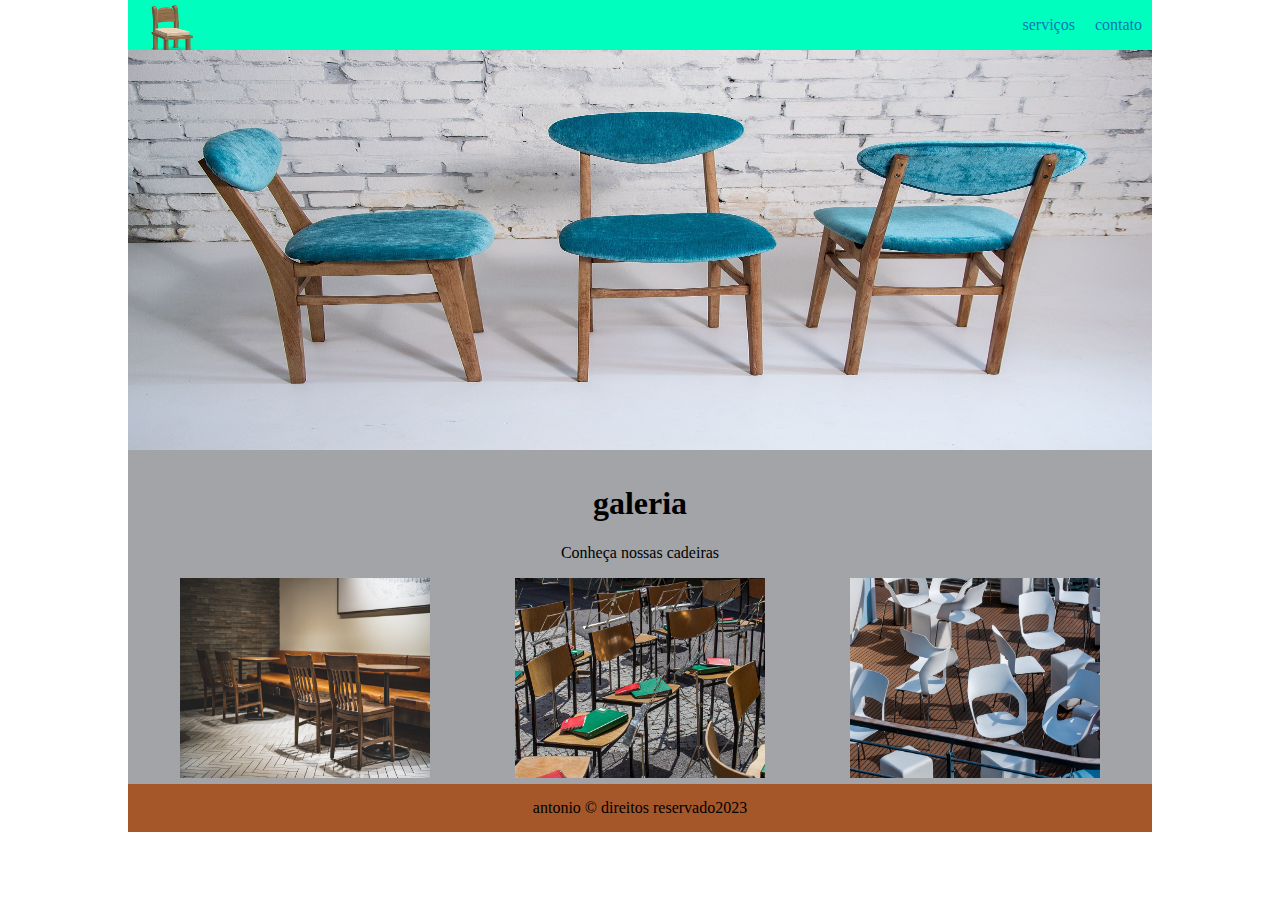
<file: index.html>
<!DOCTYPE html>
<html lang="pt-br">

<head>
    <meta charset="UTF-8">
    <meta http-equiv="X-UA-Compatible" content="IE=edge">
    <meta name="viewport" content="width=device-width, initial-scale=1.0">
    <link rel="stylesheet" href="style/style.css">
    <title>cadeira bom repouso</title>
</head>

<body>
    <div class="container">
        <header>
            <nav>
                <a href="index.html"><img src="img/logo.png"></a></li>
                <ul>
                    <li><a href="servicos.html"> serviços</a></li>
                    <li><a href="contato.html">contato</a> </li>
                </ul>
            </nav>
        </header>
        <main>
            <section id="banner">
                <img src="img/banner.jpg">
            </section>
            <section id="fotos">
                <h1>galeria</h1>
                <p>Conheça nossas cadeiras</p>
                <div>
                    <img src="img/imagem1.jpg">
                    <img src="img/imagem 2.jpg">
                    <img src="img/imagem3.jpg">
                </div>

            </section>
        </main>
        <footer>
            <p>antonio &copy; direitos reservado2023</p>
        </footer>
    </div>

</body>

</html>
</file>
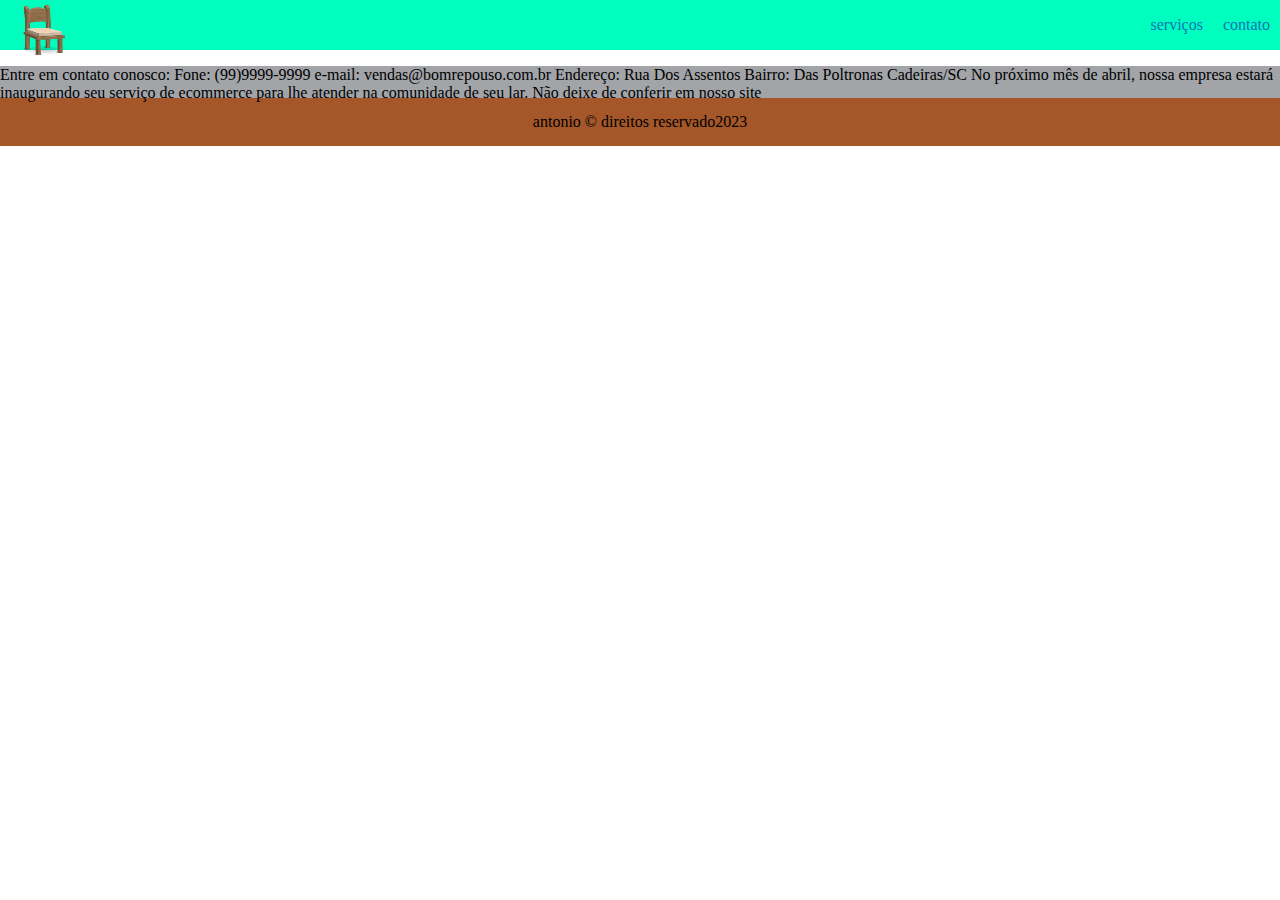
<file: contato.html>
<!DOCTYPE html>
<html lang="pt-br">

<head>
    <meta charset="UTF-8">
    <meta http-equiv="X-UA-Compatible" content="IE=edge">
    <meta name="viewport" content="width=device-width, initial-scale=1.0">
    <link rel="stylesheet" href="style/style.css">
    <title>cadeira bom repouso-contato</title>
</head>

<body>
    <header>
        <nav>
            <a href="index.html"><img src="img/logo.png"></a></li>
            <ul>

                <li><a href="servicos.html">serviços</a> </li>
                <li><a href="contato.html">contato</a> </li>
            </ul>

        </nav>
    </header>
<main>
    <p>Entre em contato conosco:
        Fone: (99)9999-9999
        e-mail: vendas@bomrepouso.com.br
        Endereço: Rua Dos Assentos
        Bairro: Das Poltronas
        Cadeiras/SC
        No próximo mês de abril, nossa empresa estará inaugurando seu serviço de ecommerce para lhe atender na comunidade de seu lar. Não deixe de conferir
        em nosso site</p>
</main>

    <footer>
        <p>antonio &copy; direitos reservado2023</p>
    </footer>

</body>

</html>
</file>
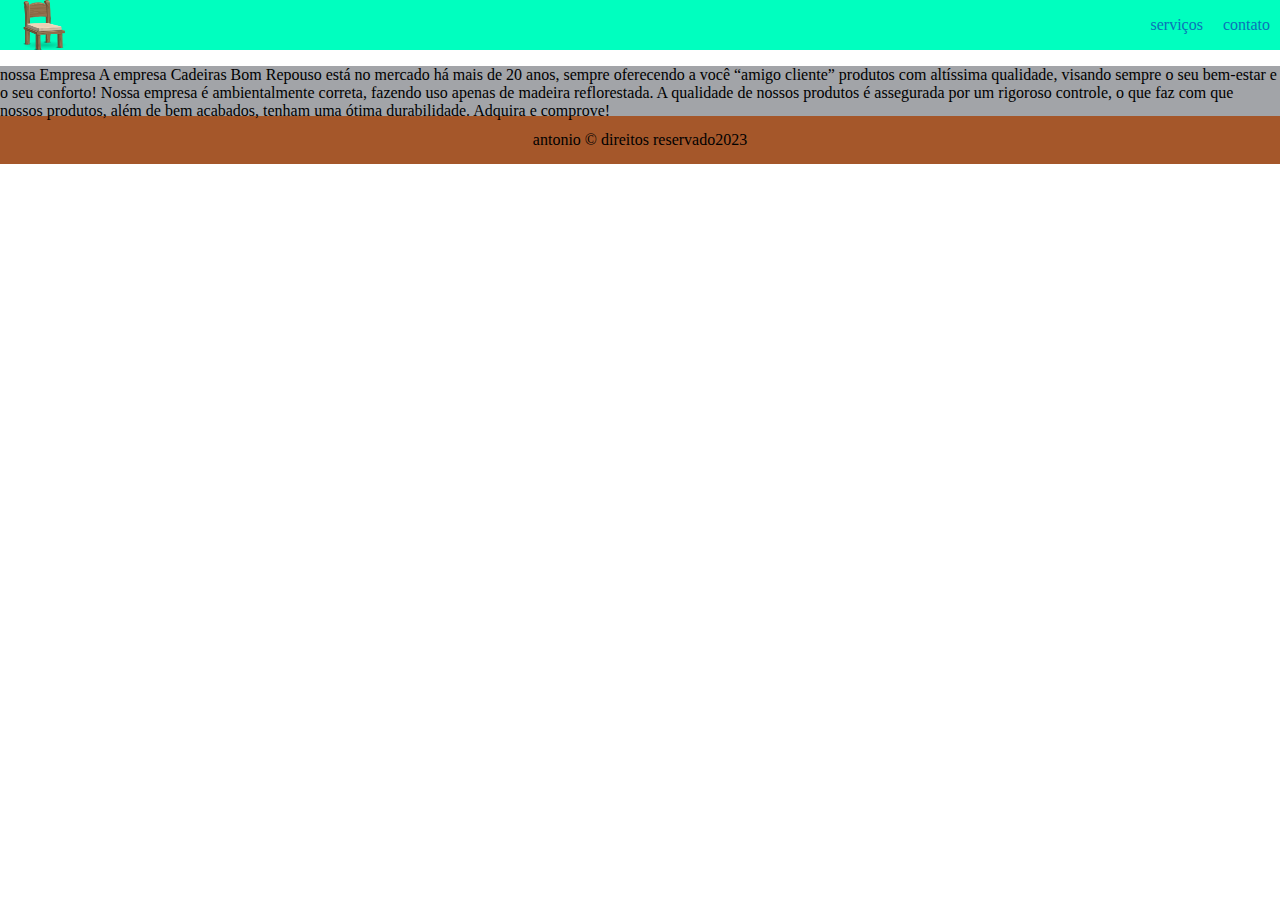
<file: servicos.html>
<!DOCTYPE html>
<html lang="pt-br">

<head>
    <meta charset="UTF-8">
    <meta http-equiv="X-UA-Compatible" content="IE=edge">
    <meta name="viewport" content="width=device-width, initial-scale=1.0">
    <link rel="stylesheet" href="style/style.css">
    <title>cadeira bom repouso-servicos</title>
</head>

<body>
    <header>
        <nav>
            <li>
                <a href="index.html"><img src="img/logo.png"></a>
            </li>

            <ul>
                <li>
                    <a href="servicos.html">serviços</a>
                </li>
                <li>
                    <a href="contato.html">contato</a>
                </li>
            </ul>


        </nav>
    </header>
<main>
    <p>nossa Empresa
        A empresa Cadeiras Bom Repouso está no mercado há mais de 20 anos,
        sempre oferecendo a você “amigo cliente” produtos com altíssima qualidade,
        visando sempre o seu bem-estar e o seu conforto!
        Nossa empresa é ambientalmente correta, fazendo uso apenas de
        madeira reflorestada.
        A qualidade de nossos produtos é assegurada por um rigoroso controle,
        o que faz com que nossos produtos, além de bem acabados, tenham uma ótima
        durabilidade.
        Adquira e comprove!</p>
</main>

    <footer>
        <p>antonio &copy; direitos reservado2023</p>
    </footer>

</body>

</html>
</file>
<file: style/style.css>
body{
margin: 0px;    
padding: 0px;
}
.container{
    width: 80%;
       margin: 0 auto;
}
header, main,footer{
    width: auto;
    /*width:100px;*/
 
}
/*cabeçalho */


header{
    height: 50px;
    background-color: rgb(0, 255, 191);
}
nav{
    display: flex;
    justify-content: space-between;
  
margin: 0 auto;
}
nav img{
width: 50px;
height: 50px;
margin: 0px 10px;
}
nav ul{display: flex;
    justify-content:flex-end


}
nav li{list-style-type: none;

}
nav a{
    color: rgb(11, 115, 184);
    font: 18px;
    margin: 5px 10px;
  text-decoration:none;  
}
nav a:hover{
text-decoration:underline ;
}
/*conteudo principal*/
main{
    height:100% ;
    background-color: rgb(162, 164, 168);
}
#banner{
    width:auto;
    margin: 0 auto;
}
#banner img{
width: 100%;
max-height: 400px;

}
#fotos{
    text-align: center;
    height: auto;
    width: auto;
    margin: 0 auto;
    padding: 10px;
   
}
#fotos img{
    max-width: 250px;
height:200px;
}
#fotos div{
    display: flex;
    justify-content:space-around ;
}
/*rodapé */
footer{
    height: auto;
   background-color: rgb(165, 87, 42);
   text-align: center;
   margin-top:  -20px; ;
}
    footer p{
        padding:15px 0 ;
    }

@media(max-width:950px) {
    #fotos div{
        display: flex;
        flex-direction: column;
        width: 250px;
        margin: auto;
     gap: 10px;
    }
}
</file>
